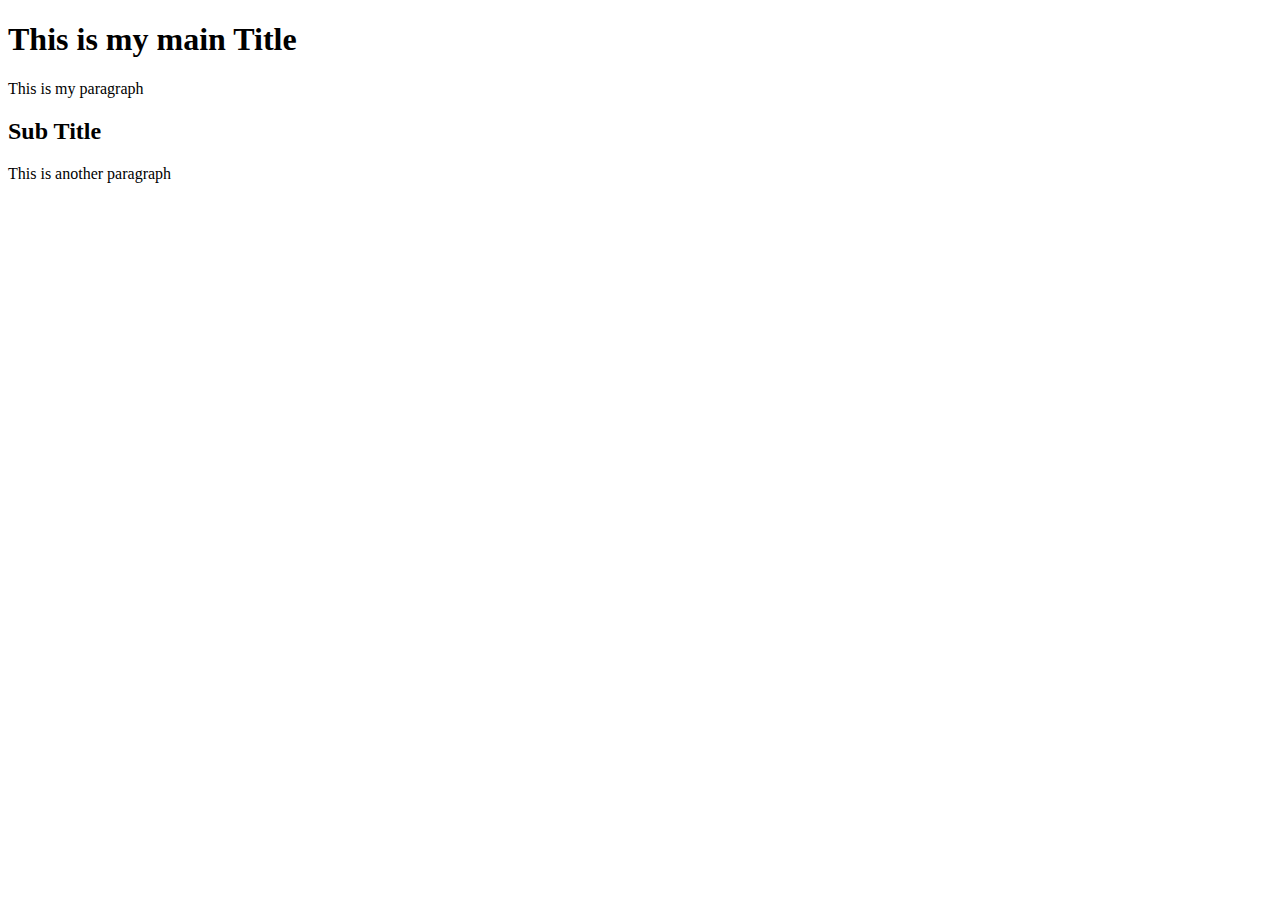
<file: aboutme/index.html>
<!DOCTYPE html>
<html lang="en">
<head>
    <meta charset="UTF-8">
    <meta http-equiv="X-UA-Compatible" content="IE=edge">
    <meta name="viewport" content="width=device-width, initial-scale=1.0">
    <title>Home Page</title>
</head>
<body>
    <h1>This is my main Title</h1>
    <p>This is my paragraph</p>
    <h2>Sub Title</h2>
    <p>This is another paragraph</p>
</body>
</html>
</file>
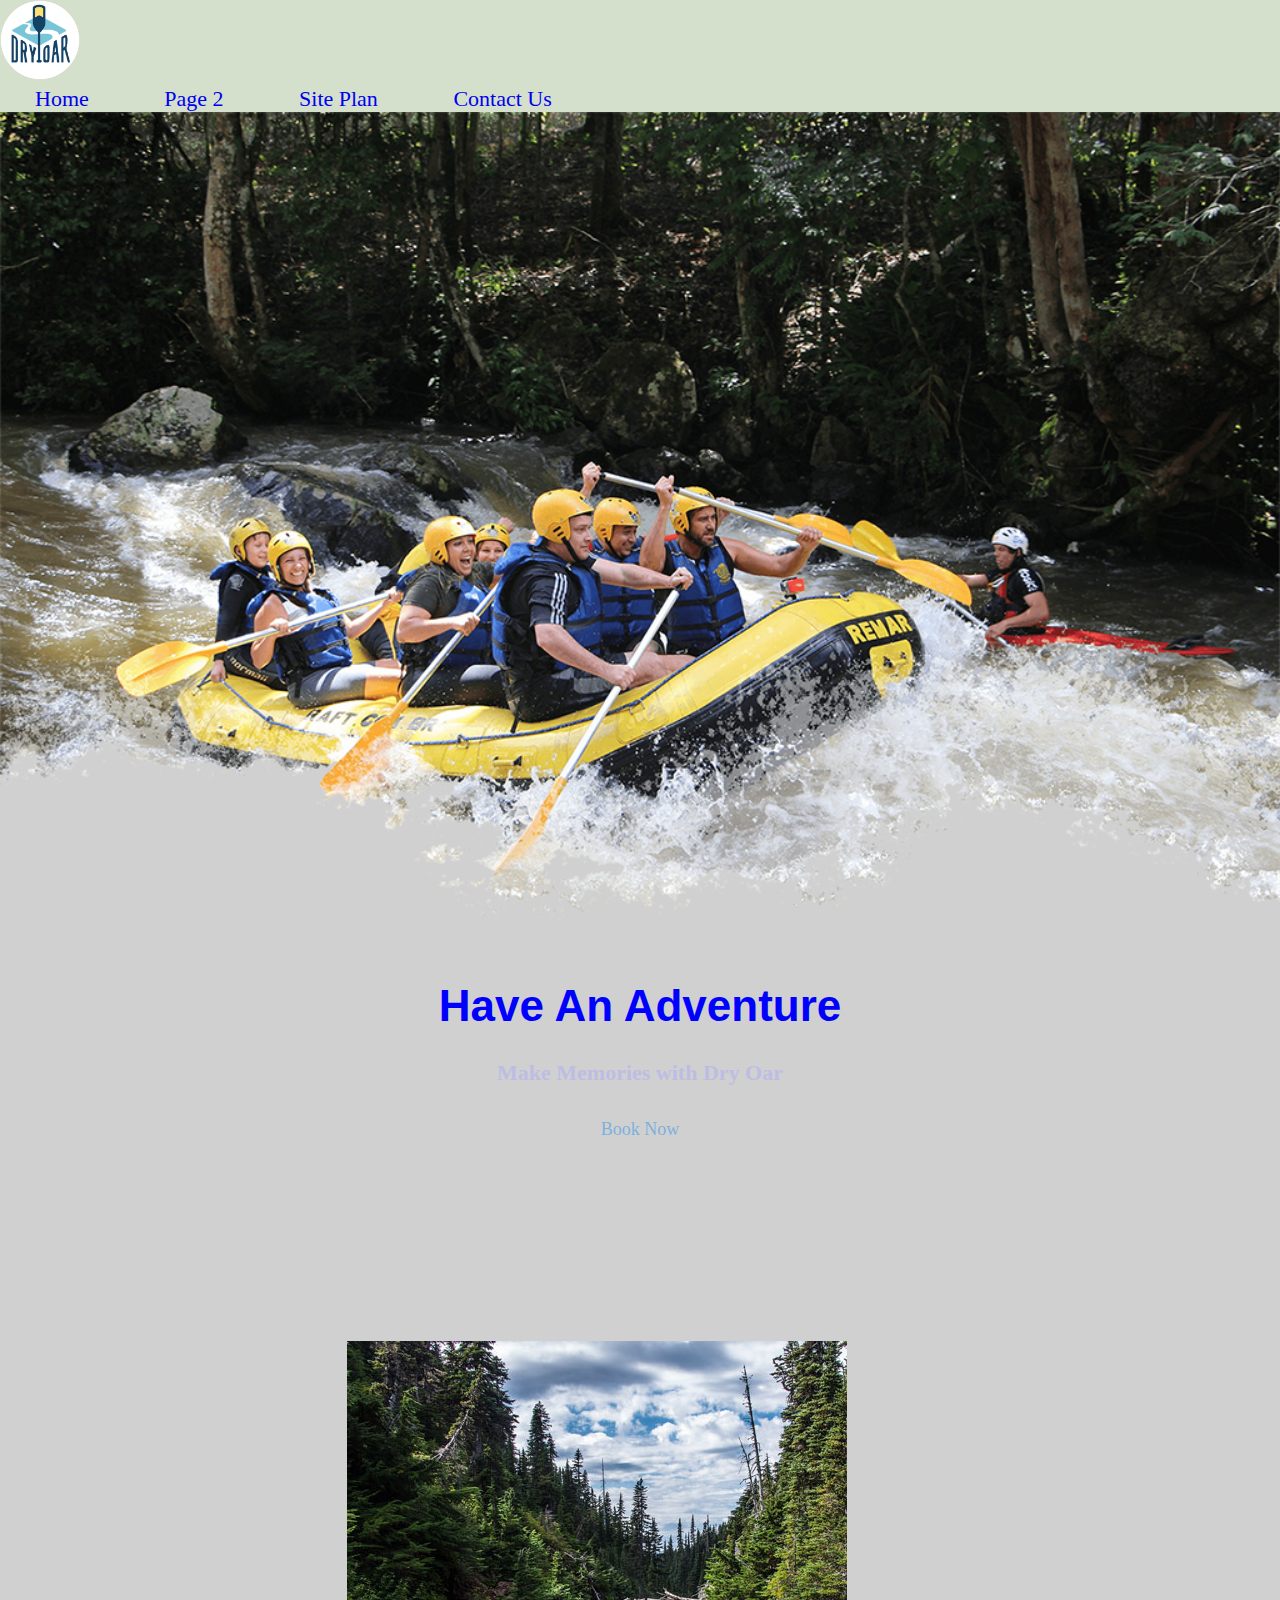
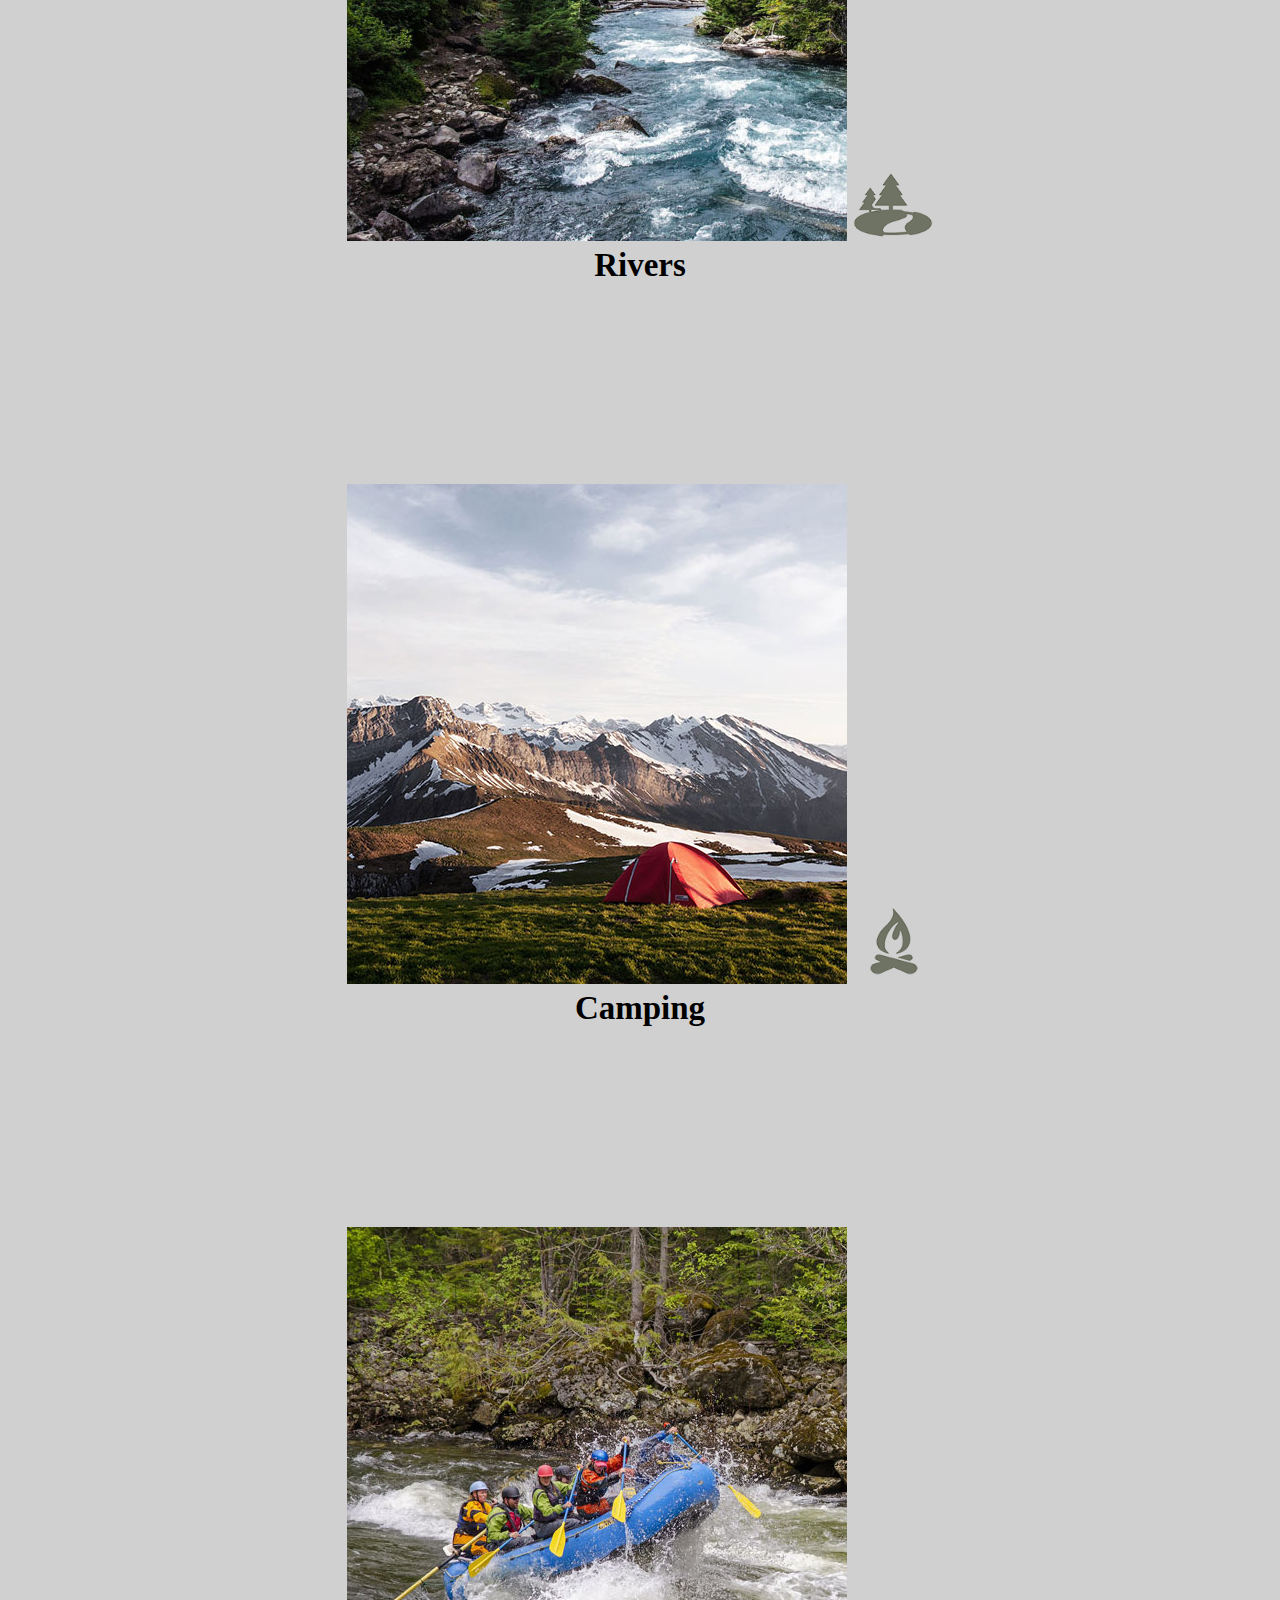
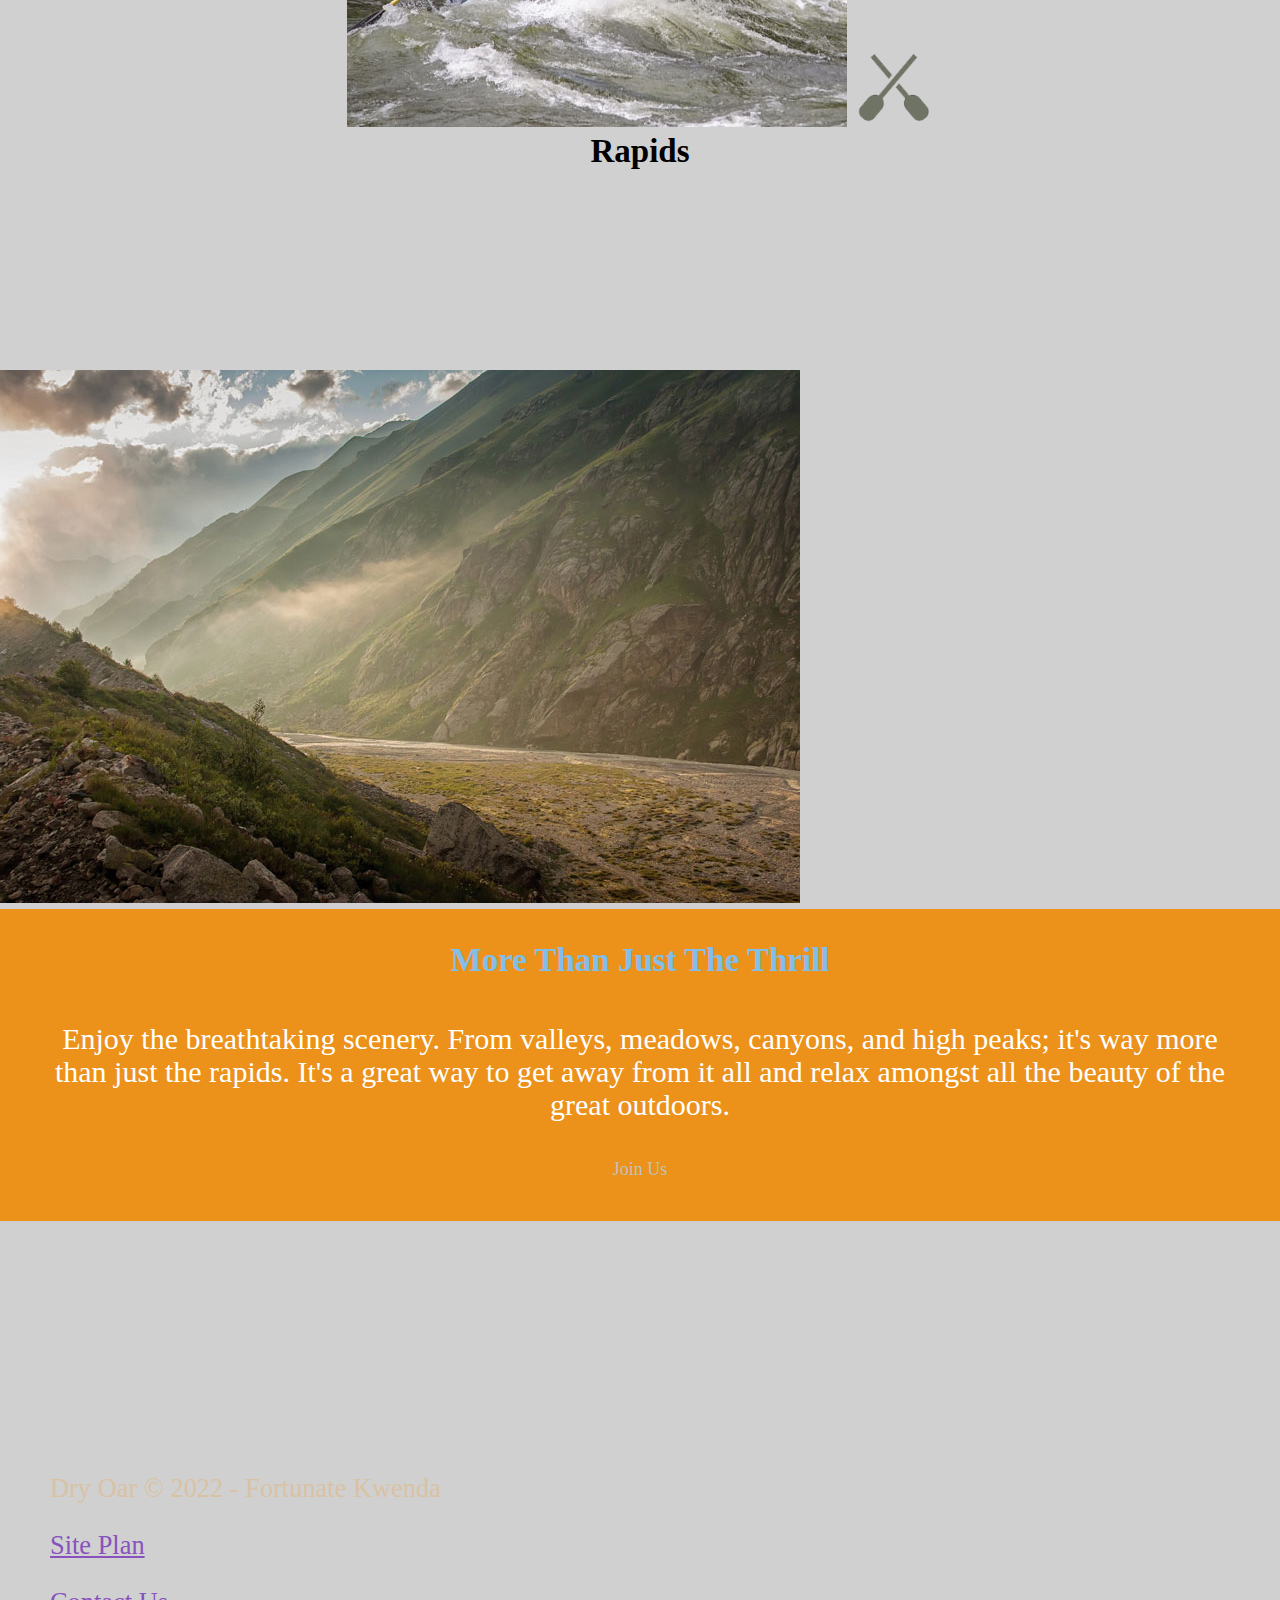
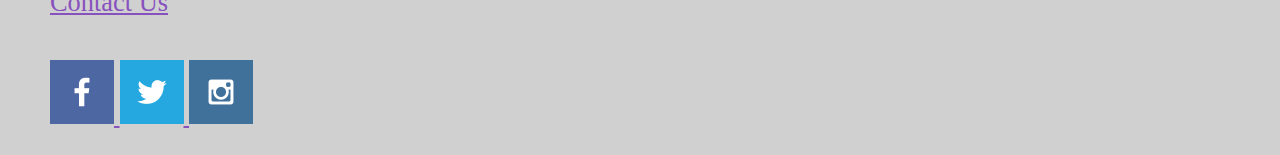
<file: wwr/index.html>
<!DOCTYPE html>
<html lang="en">
<head>
    <meta charset="UTF-8">
    <meta http-equiv="X-UA-Compatible" content="IE=edge">
    <meta name="viewport" content="width=device-width, initial-scale=1.0">
    <title>Whitewater Rafting Vacations</title>
    <link rel="stylesheet" type="text/css" href="styles/style.css">
</head>
<body>
    <div id="content">
    <header>
        <a id="logo_link" href="index.html">
            <img class="logo" src="images/logo.png" alt="Dry Oar Logo">
        </a>
        <nav>
            <a href="index.html">Home</a>
            <a href="#">Page 2</a>
            <a href="site-plan-rafting.html">Site Plan</a>
            <a href="contactus.html">Contact Us</a>
        </nav>
    </header>
    <div id="hero">
        <div id="hero-box">
            <img id="hero-img" src="images/hero.png" alt="People enjoying white water rafting">
        </div>
        <section id="hero-msg">
            <h1 class="home-title">Have An Adventure</h1>
            <h4>Make Memories with Dry Oar </h4>
            <div class='button-box'>
                <a class='book' href="contactus.html">Book Now</a>
            </div>
        </section>
    </div>
    <main class="home-grid">
        <section class="rivers-card">
            <img class="card-img" src="images/rivers.jpg" alt="river in forest">
            <img class="icon" src="images/river_icon.png" alt="river icon">
            <h2>Rivers</h2>
        </section>
        <section class="camping-card">
            <img class="card-img" src="images/camping.jpg" alt="tent in mountains">
            <img class="icon" src="images/fire_icon.png" alt="fire icon">
            <h2>Camping</h2>
        </section>
        <section class="rapids-card">
            <img class="card-img" src="images/rapids.jpg" alt="rafting boat">
            <img class="icon" src="images/oars.png" alt="oars icon">
            <h2>Rapids</h2>
        </section>
        <img class="mountains" src="images/mountains.jpg" alt="Misty mountains">
        <section class="msg">
            <h2>More Than Just The Thrill</h2>
            <p>Enjoy the breathtaking scenery. From valleys, meadows, canyons, and high peaks; it's way more than just the rapids. It's a great way to get away from it all and relax amongst all the beauty of the great outdoors. </p>
            <a class='join' href="rivers.html">Join Us</a>
        </section>
    </main>
    <footer>
        <p>Dry Oar &copy; 2022 - Fortunate Kwenda</p>
        <p><a href="site-plan-rafting.html">Site Plan</a></p>
        <p><a href="contactus.html">Contact Us</a></p>
        <div class="social">
            <a href="https://facebook.com" target="_blank">
                <img src="images/facebook.png" alt="fb icon">
            </a>
            <a href="https://twitter.com" target="_blank">
                <img src="images/twitter.png" alt="twitter icon">
            </a>
            <a href="https://instagram.com" target="_blank">
                <img src="images/instagram.png" alt="instagram icon">
            </a>
        </div>
    </footer>
    </div>
</body>
</html>
</file>
<file: wwr/styles/style.css>
body{
    background-color: #d0d0d0;
    font-family: 'Times New Roman', Times, serif;
    margin: 0;
    padding: 0;
    max-width: 1600px;
    font-size: 22px;
}
nav a
{
    text-align: center;
    text-decoration: none;
    padding: 35px;
}
#hero-msg h1{
    text-align: center;
}
 #hero-msg h4
 {
    text-align: center;
 }
.button-box{
    text-align: center;
}
main section{
    text-align: center;
}
#hero{
    text-align: center;
    align-items: center;
}
#logo_link
 { padding-top: 5px;}

#background {
    height: 725px;
}
h2 {
    margin: 0;
}
header {
    background-color:rgba(214, 229, 203, 0.7);
}
nav a:hover {
    background-color: rgb(129, 190, 234);
    color: #d9c2a3;
}
.icon {
    width: 80px;
    padding-top: 10px;
}
.logo{
    width: 80px;
}
#hero-img{
    width: 100%;
}
.home-title{
    color: blue;
}

h4{
    color: rgb(189, 189, 228);
}
.home-title {
    font-family: 'Rock Salt', 'Bradley Hand', sans-serif;
    font-size: 2em;
    margin-top: 10px;
}
.book{
    color: rgb(126, 176, 220);
    text-decoration: none;
    font-size: 18px;
    padding: 15px 30px;
    margin-top: 50px;
    border-radius: 5px;
}
.join{
    color: #bdc2bf;
    text-decoration: none;
    font-size: 18px;
    padding: 15px 30px;
    margin-top: 50px;
    border-radius: 5px;
}
.book:hover{
    color: black;
} 
.join:hover{
    color: white;
}.msg {
    background-color: #ec911a;
    line-height: 1.5em;
    padding: 35px;
  }

.msg h2{
    color: rgb(129, 190, 234, 1);
    padding-bottom: 15px;
}
.msg p{
    color: rgb(255, 255, 255);
    font-size: 30px;
}
.rivers-card{
    margin: 200px 0;  
}
 .camping-card{
    margin: 200px 0;
 }
 .rapids-card 
  {margin: 200px 0;}
footer{
    color: #d9c2a3;
    padding: 25px 50px;
    margin-top: 200px;
}
footer a{
    color: rgb(136, 82, 190);
}
footer a:hover{
    color:red;
}
footer p {
    font-size: 1.2em;
}    
footer p a:hover {
    text-decoration: underline;
}
footer .social img 
 {padding-top: 15px; }
</file>
